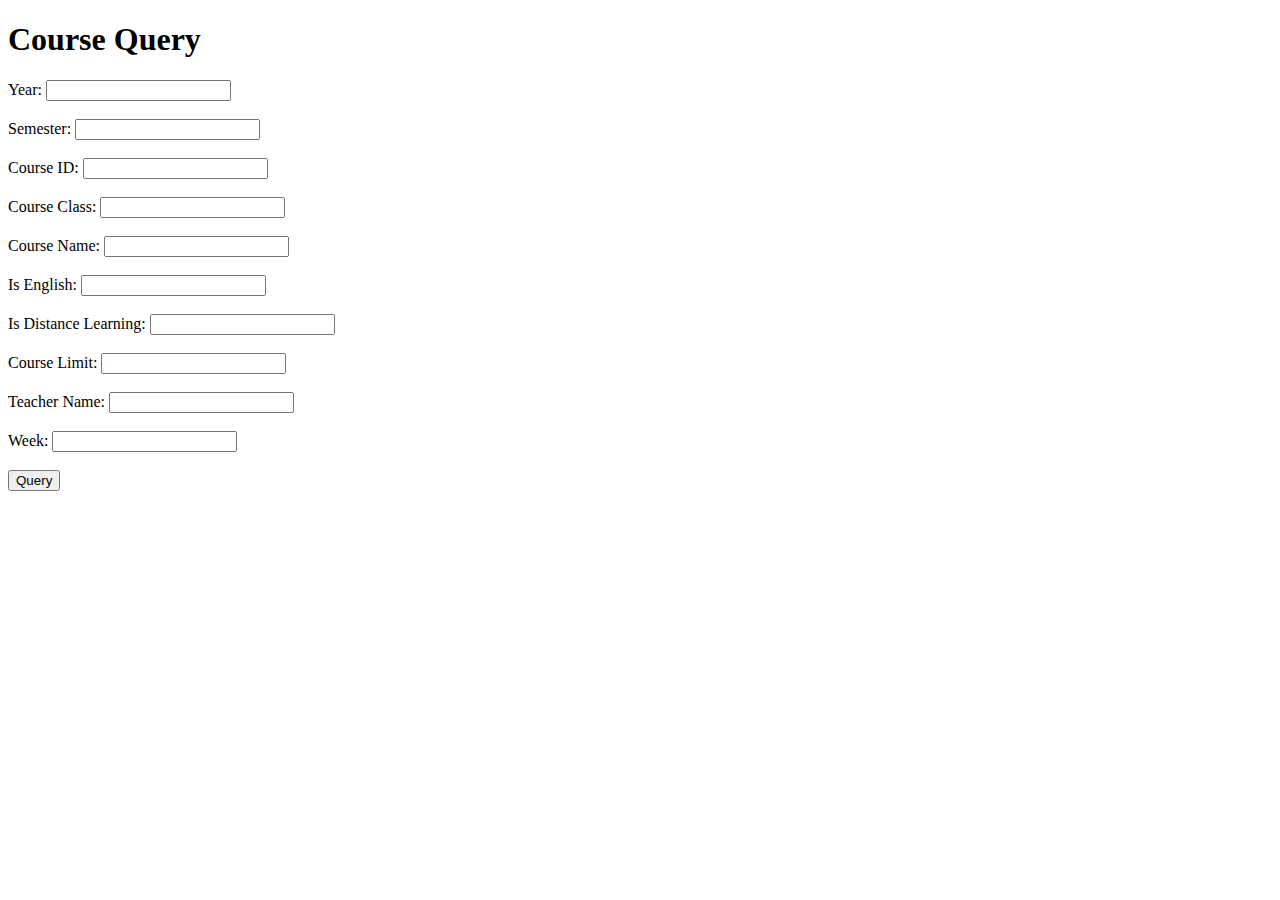
<file: index.html>
<!DOCTYPE html>
<html lang="en">

<head>
    <meta charset="UTF-8">
    <meta name="viewport" content="width=device-width, initial-scale=1.0">
    <title>Course Query</title>
    <script src="https://code.jquery.com/jquery-3.6.0.min.js"></script>
</head>

<body>
    <h1>Course Query</h1>
    <div id="result"></div>
    <script>
        $(document).ready(function () {
            $("#queryBtn").click(function () {
                var year = $("#year").val();
                var semester = $("#semester").val();
                var crsid = $("#crsid").val();
                var crsclass = $("#crsclass").val();
                var crsnm = $("#crsnm").val();
                var is_all_eng = $("#is_all_eng").val();
                var is_dis_learn = $("#is_dis_learn").val();
                var crslimit = $("#crslimit").val();
                var tchnm = $("#tchnm").val();
                var week = $("#week").val();

                var data = {
                    "year": year,
                    "semester": semester,
                    "crsid": crsid,
                    "crsclass": crsclass,
                    "crsnm": crsnm,
                    "is_all_eng": is_all_eng,
                    "is_dis_learn": is_dis_learn,
                    "crslimit": crslimit,
                    "tchnm": tchnm,
                    "week": week
                };

                $.ajax({
                    type: "POST",
                    // url: "http://localhost:8000/query/",
                    url: "https://af67-202-39-151-187.ngrok-free.app/query/",
                    contentType: "application/json",
                    data: JSON.stringify(data),
                    success: function (response) {
                        $("#result").html(JSON.stringify(response, null, 2));
                    },
                    error: function (xhr, status, error) {
                        console.error(xhr.responseText);
                    }
                });
            });
        });
    </script>
    <label for="year">Year:</label>
    <input type="text" id="year" name="year"><br><br>
    <label for="semester">Semester:</label>
    <input type="text" id="semester" name="semester"><br><br>
    <label for="crsid">Course ID:</label>
    <input type="text" id="crsid" name="crsid"><br><br>
    <label for="crsclass">Course Class:</label>
    <input type="text" id="crsclass" name="crsclass"><br><br>
    <label for="crsnm">Course Name:</label>
    <input type="text" id="crsnm" name="crsnm"><br><br>
    <label for="is_all_eng">Is English:</label>
    <input type="text" id="is_all_eng" name="is_all_eng"><br><br>
    <label for="is_dis_learn">Is Distance Learning:</label>
    <input type="text" id="is_dis_learn" name="is_dis_learn"><br><br>
    <label for="crslimit">Course Limit:</label>
    <input type="text" id="crslimit" name="crslimit"><br><br>
    <label for="tchnm">Teacher Name:</label>
    <input type="text" id="tchnm" name="tchnm"><br><br>
    <label for="week">Week:</label>
    <input type="text" id="week" name="week"><br><br>
    <button id="queryBtn">Query</button>
</body>

</html>
</file>
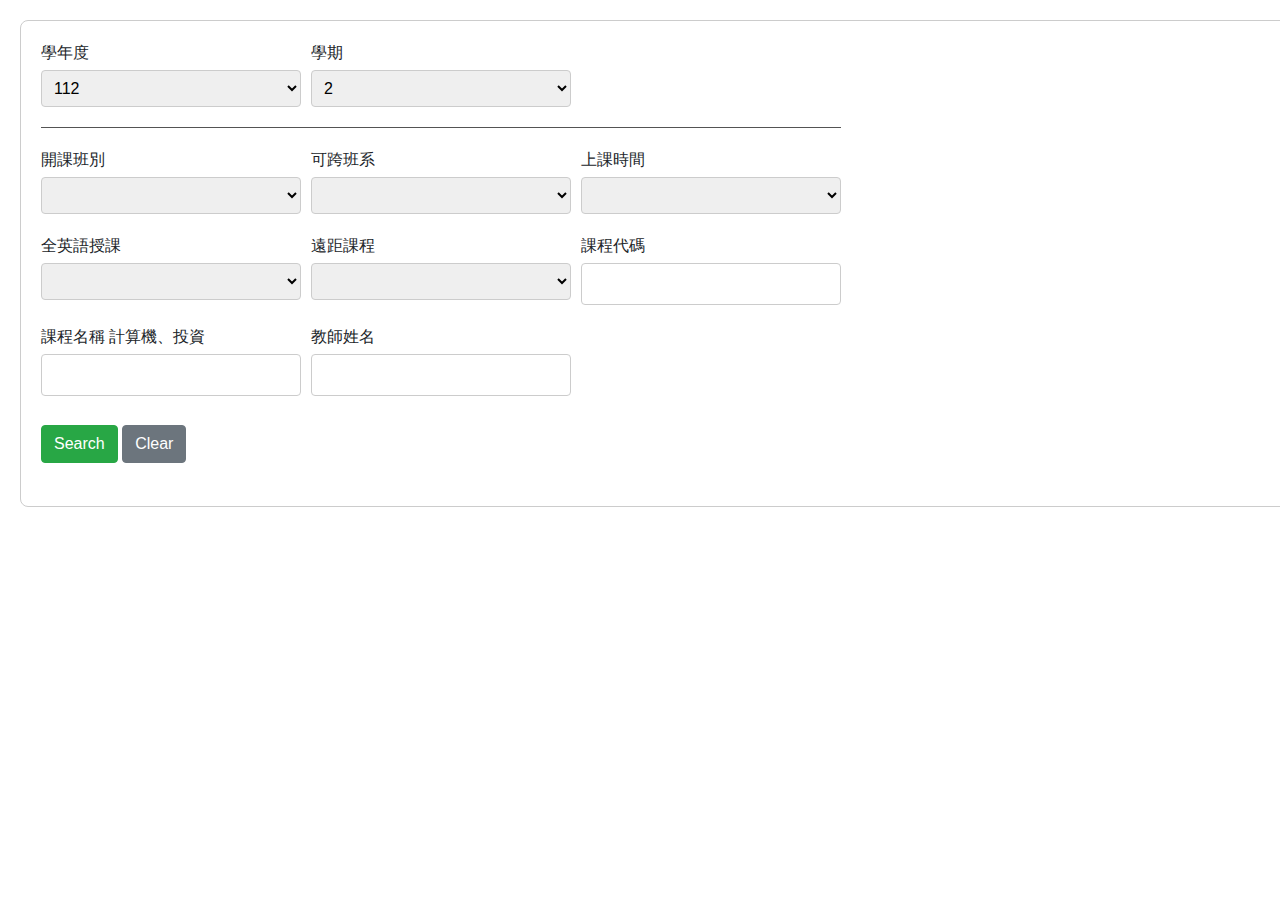
<file: templates/search.html>
<!DOCTYPE html>
<html lang="en">

<head>
    <meta charset="UTF-8">
    <meta name="viewport" content="width=device-width, initial-scale=1.0">
    <title>Search Page</title>
    <script src="https://code.jquery.com/jquery-3.6.0.min.js"></script>
    <link rel="stylesheet" href="https://cdn.jsdelivr.net/npm/bootstrap@4.0.0/dist/css/bootstrap.min.css">
    <!-- <link rel="stylesheet" href="../static/css/style.css"> -->
    <style>
        body {
            font-family: Arial, sans-serif;
        }

        .container {
            max-width: 100%;
            margin: 20px 20px;
            padding: 20px;
            border: 1px solid #ccc;
            border-radius: 8px;
        }

        .grid-container {
            max-width: 800px;
            display: grid;
            grid-template-columns: repeat(3, 1fr);
            grid-gap: 10px;
            margin-bottom: 20px;
        }

        .grid-item {
            display: flex;
            flex-direction: column;
        }

        label {
            margin-bottom: 5px;
        }

        input,
        select {
            padding: 8px;
            border: 1px solid #ccc;
            border-radius: 4px;
            margin-bottom: 10px;
        }

        table {
            width: 100%;
            border-collapse: collapse;
            margin-top: 20px;
        }

        th,
        td {
            padding: 8px;
            border: 1px solid #ddd;
            text-align: center;
        }

        th {
            background-color: #f2f2f2;
            text-align: center;
        }

        th:nth-child(1),
        th:nth-child(7) {
            width: 3.5rem;
        }


        th:nth-child(2),
        th:nth-child(3),
        th:nth-child(4),
        th:nth-child(5),
        th:nth-child(6),
        th:nth-child(7),
        th:nth-child(9),
        th:nth-child(10),
        th:nth-child(11),
        th:nth-child(12),
        th:nth-child(13),
        th:nth-child(14) {
            width: 6rem;
        }

        th:nth-child(4) {
            width: 10rem;
        }

        .separator {
            grid-column: 1 / -1;
            /* 跨越整行 */
            border-bottom: 1px solid #3f3f3fe3;
            /* 分隔线样式 */
            margin-bottom: 10px;
            /* 可选的额外间距 */
        }

        #hint {
            font-weight: bold;
            padding-left: 20px;
            color: rgb(10, 164, 28);
        }
    </style>
</head>

<body>

    <!-- <button class="btn btn-primary" id="gatherClsBtn">取得班級資料</button> -->
    <div class="container">
        <div class="grid-container">
            <div class="grid-item">
                <label for="year">學年度</label>
                <select id="year">
                    <!-- 由OB010導入 -->
                    <option value></option>
                    <option value="112" selected>112</option>
                    <option value="111">111</option>
                    <option value="110">110</option>
                    <option value="109">109</option>
                </select>
            </div>
            <div class="grid-item">
                <label for="semester">學期</label>
                <select id="semester">
                    <!-- 由OB010導入 -->
                    <option value></option>
                    <option value="2" selected>2</option>
                    <option value="1">1</option>
                </select>
            </div>
            <div class="grid-item">
                <!-- <label id="dataTimeIndicator">目前資料為112-2</label>
                <button class="btn btn-primary" id="gatherBtn">取得課程資料</button> -->
            </div>
            <div class="separator"></div>
            <div class="grid-item">
                <label for="crsclass">開課班別</label>
                <select id="crsclass">
                    <!-- 由OB010導入 -->
                    <option value="space" selected></option>
                </select>
            </div>
            <div class="grid-item">
                <label for="crslimit">可跨班系</label>
                <select id="crslimit">
                    <!-- 由OB010導入 -->
                    <option value></option>
                    <option value="限本班">限本班</option>
                    <option value="限本系">限本系</option>
                    <option value="可跨班系">可跨班系</option>
                </select>
            </div>
            <div class="grid-item">
                <label for="week">上課時間</label>
                <select id="week">
                    <option value></option>
                    <option value="1">星期一</option>
                    <option value="1">星期一</option>
                    <option value="2">星期二</option>
                    <option value="3">星期三</option>
                    <option value="4">星期四</option>
                    <option value="5">星期五</option>
                    <option value="6">星期六</option>

                </select>
            </div>
            <div class="grid-item">
                <label for="isAllEng">全英語授課</label>
                <select id="isAllEng">
                    <option value></option>
                    <option value="option1">是</option>
                    <option value="option2">否</option>
                </select>
            </div>
            <div class="grid-item">
                <label for="isDisLearn">遠距課程</label>
                <select id="isDisLearn">
                    <option value></option>
                    <option value="option1">是</option>
                    <option value="option2">否</option>
                </select>
            </div>
            <div class="grid-item">
                <label for="crsid">課程代碼</label>
                <input type="text" id="crsid">
            </div>
            <div class="grid-item">
                <label for="crsnm">課程名稱 計算機、投資</label>
                <input type="text" id="crsnm">
            </div>
            <div class="grid-item">
                <label for="tchnm">教師姓名</label>
                <input type="text" id="tchnm">
            </div>
        </div>
        <div style="display: ruby-text;">
            <button class="btn btn-success" id="searchBtn">Search</button>
            <button class="btn btn-secondary" id="clearBtn">Clear</button>

            <div id="hint"></div>
        </div>
        <table id="resultTable">
            <thead>
                <tr>
                    <th>序號</th>
                    <th>課程代碼</th>
                    <th>開課班別</th>
                    <th>課程名稱</th>
                    <th>教學大綱</th>
                    <th>課程性質</th>
                    <th>課程性質2</th>
                    <th>全英授課</th>
                    <th>學分</th>
                    <th>教師姓名</th>
                    <th>上課大樓</th>
                    <th>上課教室</th>
                    <th>上限人數</th>
                    <th>登記人數</th>
                    <th>選上人數</th>
                    <th>可跨班</th>
                    <th>備註</th>
                </tr>
            </thead>
            <tbody>
                <!-- Dynamic content will be added here -->
            </tbody>
        </table>
        <script>

            $(document).ready(function () {
                $.ajax({
                    url: 'http://webapt.ncue.edu.tw/DEANV2/Other/ob010/GetJson_ddl_scj_cls_id' + '?year=' + $('#year').val() + '&smester=' + $('#semester').val() + '&CLS_BRANCH=' + 'D',
                    type: "Get",
                    dataType: "json",
                    success: SetValue
                });
                $('#resultTable').hide()

                $("#year,#semester").change(function () {
                    console.log('year or semester changed.')
                    $.ajax({
                        url: 'http://webapt.ncue.edu.tw/DEANV2/Other/ob010/GetJson_ddl_scj_cls_id' + '?year=' + $('#year').val() + '&smester=' + $('#semester').val() + '&CLS_BRANCH=' + 'D',
                        type: "Get",
                        dataType: "json",
                        success: SetValue
                    });
                });
                function SetValue(data) {
                    console.log('SetValue start...')
                    // console.log(data)
                    //取得已設定班級
                    var selected = $('#crsclass option:selected').val();
                    console.log('selected=' + selected)
                    //清空舊班級
                    $('#crsclass').empty();
                    for (var i = 0; i < data.length; i++) {
                        $('#crsclass')
                            .append($("<option></option>")
                                .attr("value", data[i].Value)
                                .text(data[i].Text));
                    }
                    //設定 上次選定班級
                    $('#crsclass option[value=' + selected + ']').attr('selected', true);
                }
                $('#clearBtn').click(function () {
                    $('#resultTable').hide();
                    $('#crsclass,#crslimit,#week,#isAllEng,#isDisLearn').val('');
                    $('#crsid,#crsnm,#tchnm').val('');
                    $('#hint').text('');
                });

                $('#crsid, #crsnm, #tchnm').keypress(function (e) {
                    if (e.which == 13) { // 13 代表 Enter 键的键码
                        $('#searchBtn').click(); // 触发搜索按钮的点击事件
                    }
                });

                $('#searchBtn').click(function () {
                    $('#resultTable').hide()
                    console.log("searchBtn clicked...");
                    $('*').css('cursor', 'wait');
                    $('*').css('pointer-events', 'none');
                    $('#hint').text('正在從OB010讀取資料(約需15秒左右等待時間)...');
                    $('#hint').css('color', 'orange');
                    var dataJSON = {};
                    dataJSON["year"] = $('#year').find(':selected').text();
                    dataJSON["semester"] = $('#semester').find(':selected').text();
                    dataJSON["crsclass"] = $('#crsclass').find(':selected').text();
                    dataJSON["crslimit"] = $('#crslimit').find(':selected').text();
                    dataJSON["week"] = $('#week').find(':selected').text();
                    dataJSON["isAllEng"] = $('#isAllEng').find(':selected').text();
                    dataJSON["isDisLearn"] = $('#isDisLearn').find(':selected').text();
                    dataJSON["crsid"] = $('#crsid').val();
                    dataJSON["crsnm"] = $('#crsnm').val();
                    dataJSON["tchnm"] = $('#tchnm').val();

                    $.ajax({
                        type: 'POST',
                        url: "https://af67-202-39-151-187.ngrok-free.app/query/",
                        contentType: "application/json",
                        data: JSON.stringify(dataJSON),
                        success: function (response) {
                            console.log("success...");
                            $('#resultTable').show()
                            $('*').css('cursor', 'auto');
                            $('*').css('pointer-events', 'auto');
                            $('button').css('cursor', 'pointer');
                            $('#hint').css('color', 'green');
                            $('#hint').text('已從OB010讀取所有課程');

                            var tableBody = $('#resultTable tbody');
                            tableBody.empty();
                            if (response.length == 0) {
                                $('#hint').css('color', 'orange');
                                $('#hint').text('查無課程資料');
                            } else {
                                $('#hint').css('color', 'green');
                                $('#hint').text('共有' + response.length + '筆');
                            }
                            response.forEach(function (item) {
                                var row =
                                    '<tr>' +
                                    '<td>' + item['查詢序號'] + '</td>' +
                                    '<td>' + item['課程代碼'] + '</td>' +
                                    '<td>' + item['開課班別'] + '</td>' +
                                    '<td>' + item['課程名稱'] + '</td>' +
                                    '<td>' + item['教學大綱'] + '</td>' +
                                    '<td>' + item['課程性質'] + '</td>' +
                                    '<td>' + item['課程性質2'] + '</td>' +
                                    '<td>' + item['全英語授課'] + '</td>' +
                                    '<td>' + item['學分'] + '</td>' +
                                    '<td>' + item['教師姓名'] + '</td>' +
                                    '<td>' + item['上課大樓'] + '</td>' +
                                    '<td>' + item['上課教室'] + '</td>' +
                                    '<td>' + item['上限人數'] + '</td>' +
                                    '<td>' + item['登記人數'] + '</td>' +
                                    '<td>' + item['選上人數'] + '</td>' +
                                    '<td>' + item['可跨班'] + '</td>' +
                                    '<td>' + item['備註'] + '</td>' +
                                    '</tr>';
                                tableBody.append(row);
                            });
                        },
                        error: function (xhr, status, error) {
                            console.log("error...");
                            var errorMessage = xhr.status + ': ' + xhr.statusText;
                            $('#result').text('Error: ' + errorMessage);
                        }
                    });
                });
            });
        </script>
    </div>
</body>

</html>
</file>
<file: static/css/style.css>
body {
    font-family: Arial, sans-serif;
}

.container {
    max-width: 100%;
    margin: 20px 20px;
    padding: 20px;
    border: 1px solid #ccc;
    border-radius: 8px;
}

.grid-container {
    max-width: 800px;
    display: grid;
    grid-template-columns: repeat(3, 1fr);
    grid-gap: 10px;
    margin-bottom: 20px;
}

.grid-item {
    display: flex;
    flex-direction: column;
}

label {
    margin-bottom: 5px;
}

input,
select {
    padding: 8px;
    border: 1px solid #ccc;
    border-radius: 4px;
    margin-bottom: 10px;
}

table {
    width: 100%;
    border-collapse: collapse;
    margin-top: 20px;
}

th,
td {
    padding: 8px;
    border: 1px solid #ddd;
    text-align: center;
}

th {
    background-color: #f2f2f2;
    text-align: center;
}

th:nth-child(1),
th:nth-child(7) {
    width: 3.5rem;
}


th:nth-child(2),
th:nth-child(3),
th:nth-child(4),
th:nth-child(5),
th:nth-child(6),
th:nth-child(7),
th:nth-child(9),
th:nth-child(10),
th:nth-child(11),
th:nth-child(12),
th:nth-child(13),
th:nth-child(14) {
    width: 6rem;
}

th:nth-child(4) {
    width: 10rem;
}

.separator {
    grid-column: 1 / -1;
    /* 跨越整行 */
    border-bottom: 1px solid #3f3f3fe3;
    /* 分隔线样式 */
    margin-bottom: 10px;
    /* 可选的额外间距 */
}

#hint {
    font-weight: bold;
    padding-left: 20px;
    color: rgb(10, 164, 28);
}
</file>
